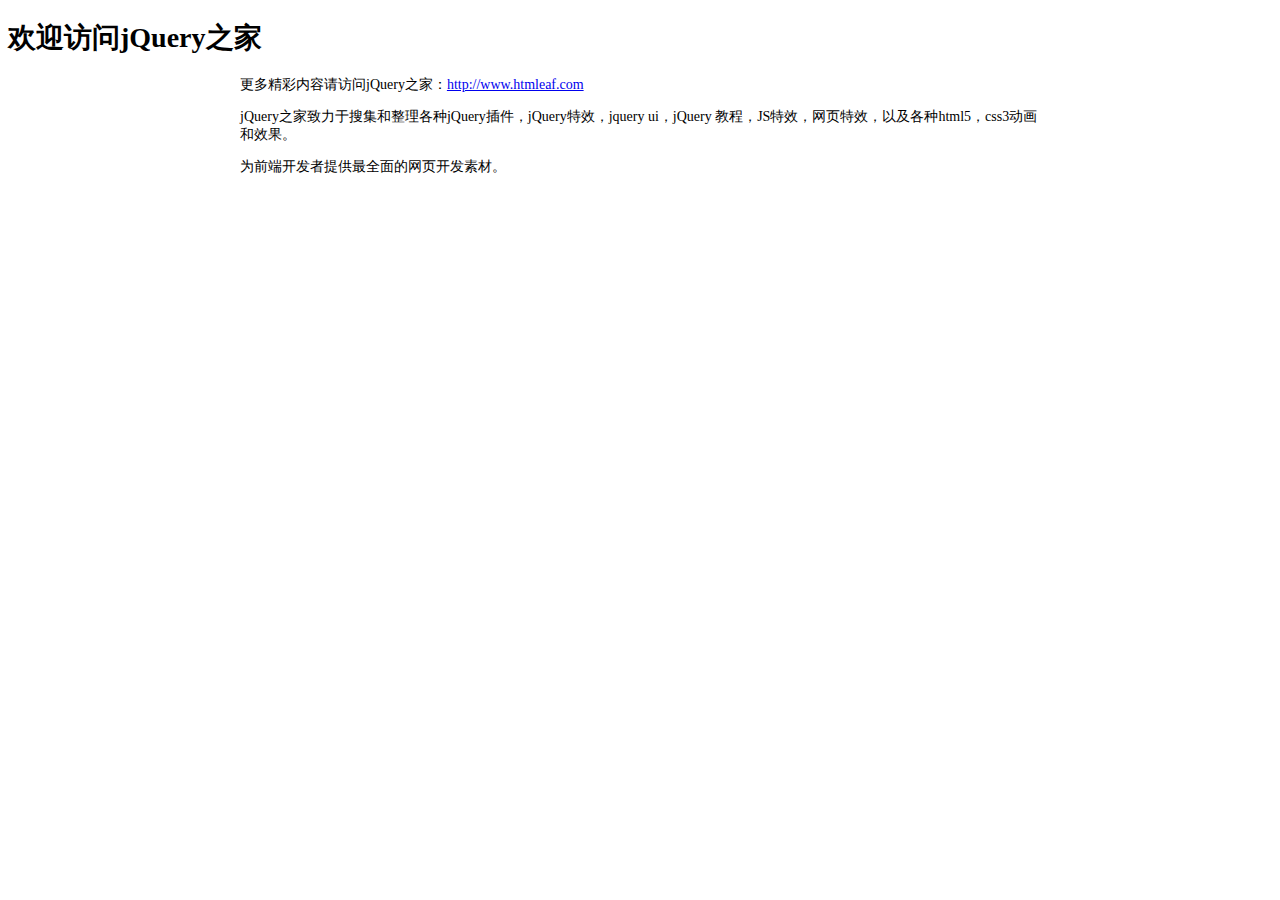
<file: demos/201410171646/readme.html>
<!DOCTYPE html PUBLIC "-//W3C//DTD XHTML 1.0 Transitional//EN" "http://www.w3.org/TR/xhtml1/DTD/xhtml1-transitional.dtd">
<html xmlns="http://www.w3.org/1999/xhtml" xml:lang="en">
<head>
	<meta http-equiv="Content-Type" content="text/html;charset=UTF-8">
	<title>jQuery之家</title>
	<style type="text/css">
		body{font-size: 14px;}
		.content{
			width: 800px;
			margin: 0 auto;
		}
	</style>
</head>
<body>
	<h1>欢迎访问jQuery之家</h1>
	<div class="content">
	<p>更多精彩内容请访问jQuery之家：<a href="http://www.htmleaf.com">http://www.htmleaf.com</a></p>
	<p>jQuery之家致力于搜集和整理各种jQuery插件，jQuery特效，jquery ui，jQuery 教程，JS特效，网页特效，以及各种html5，css3动画和效果。</p>
	<p>为前端开发者提供最全面的网页开发素材。</p>
</div>
</body>
</html>
</file>
